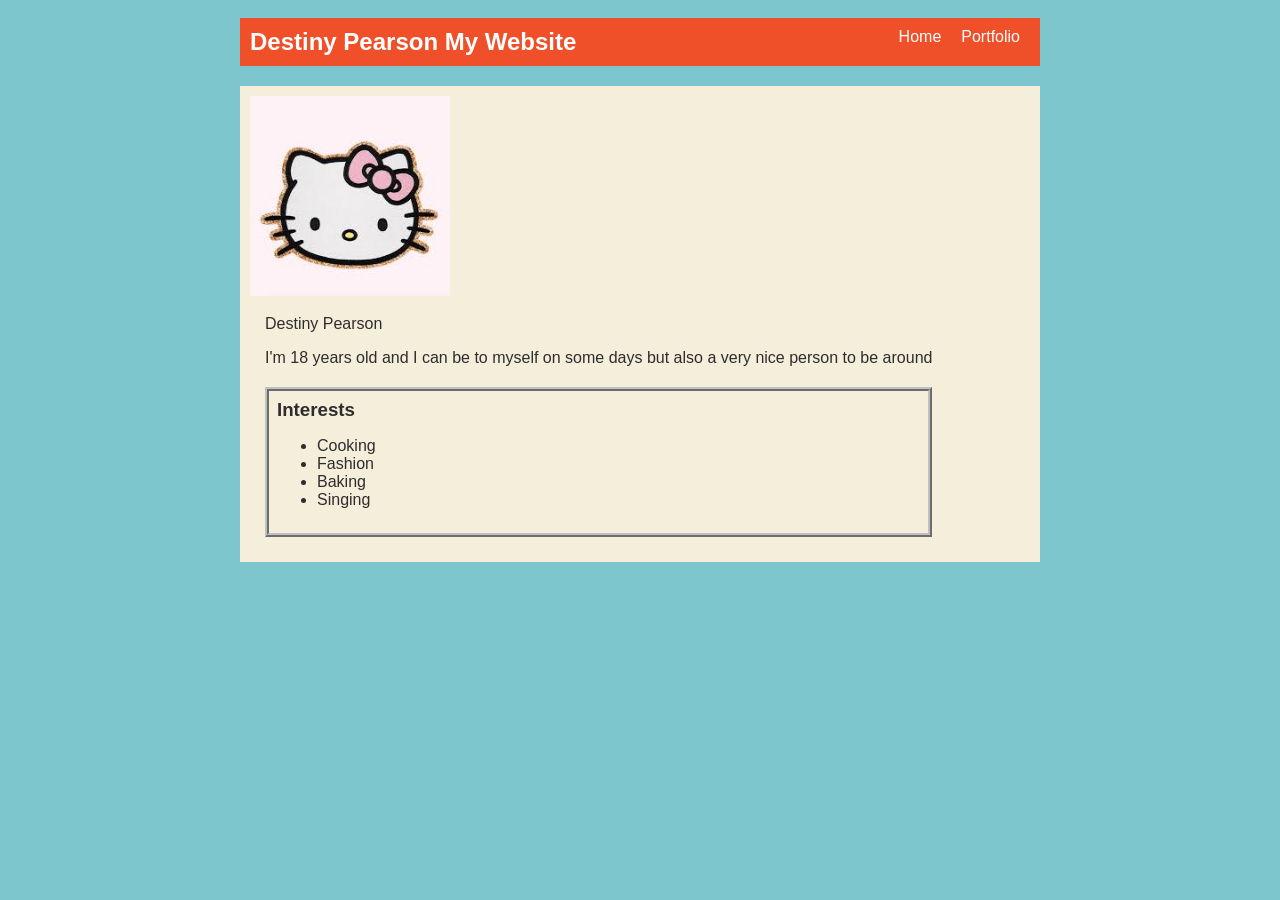
<file: index.html>
<!DOCTYPE html>
<html>
  <head>
    <title> Destiny's website</title>
     <link rel="stylesheet" 
    href="style.css"/> 
  </head>

  <body>
    <!-- All content goes here -->
    <div id="all-contents">
      <nav>
         <h1>Destiny Pearson My Website</h1>
        <ul id="nav-ul"> 
        <li class="nav-li">
          <a href="index.html">Home</a>
        </li>
        <li class="nav-li">
          <a href="portfolio.html">Portfolio</a> 
        </li> 
      </ul>

      </nav>

      <main>
        
        <div class="sidebar">
          <img class="sidebar-img"
          src="[data-uri]"
        </div>

        <div class="content"
         <h2>Destiny Pearson</h2>
         <p>I'm 18 years old and I can be to myself on some days but also a very nice person to be around</p>
  <div id="interests">
    <h3>Interests</h3>
    <ul>
        <li>Cooking</li>
        <li>Fashion</li>
        <li>Baking</li>
        <li>Singing</li>
          </ul>
         </div>
        </div>
    </main>
  </body>
</html>
</file>
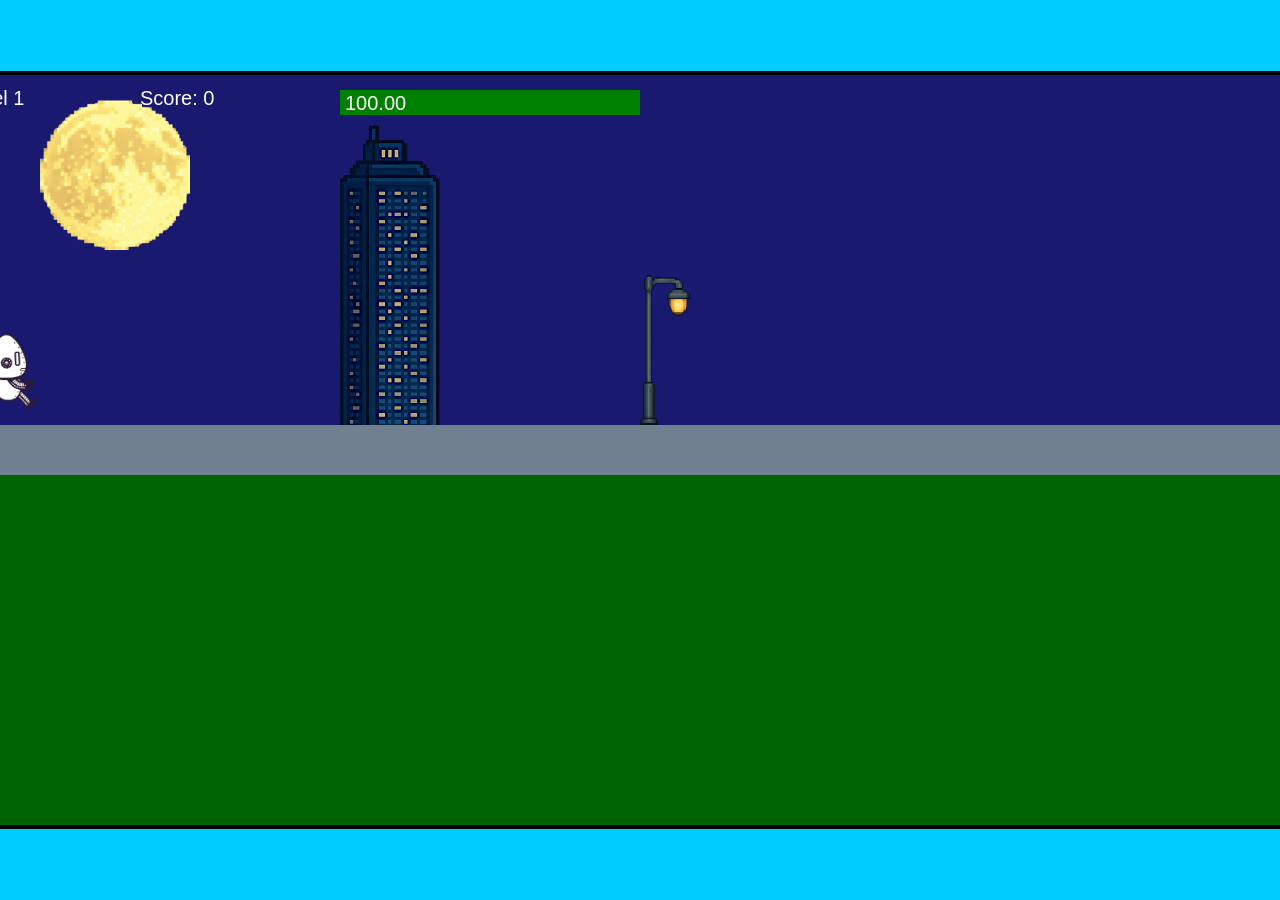
<file: fsd-projects/runtime/index.html>
<!DOCTYPE html>
<html lang="en">
  <head>
    <meta charset="UTF-8" />
    <meta name="viewport" content="width=device-width, initial-scale=1.0" />
    <title>Runtime Neo</title>
    <link rel="stylesheet" href="runtime.css" />
    <script src="https://code.jquery.com/jquery-3.1.0.js"></script>
    <script src="setup.js"></script>
    <script src="levels.js"></script>
    <script src="scenery.js"></script>
    <script src="student.js"></script>
    <script src="main.js"></script>
  </head>
  <body id="body">
    <canvas id="gameCanvas" width="1400" height="750"></canvas>
    <img id="player" src="images/halle.png" />
    <img id="projectile" src="images/projectile.png" />
    <img id="basicPlatform" src="images/interactable/basicPlatform.png" />
    <img id="spikes" src="images/interactable/spikes.png" />
    <img id="bug" src="images/interactable/bug.png" />
    <img id="healthUp" src="images/interactable/healthUp.png" />
    <img id="flag" src="images/interactable/flag.png" />
    <img id="moon" src="images/backgrounds/moon.png" />
    <img id="building" src="images/backgrounds/building.png" />
    <img id="lamp" src="images/backgrounds/lamp.png" />
  </body>
</html>
</file>
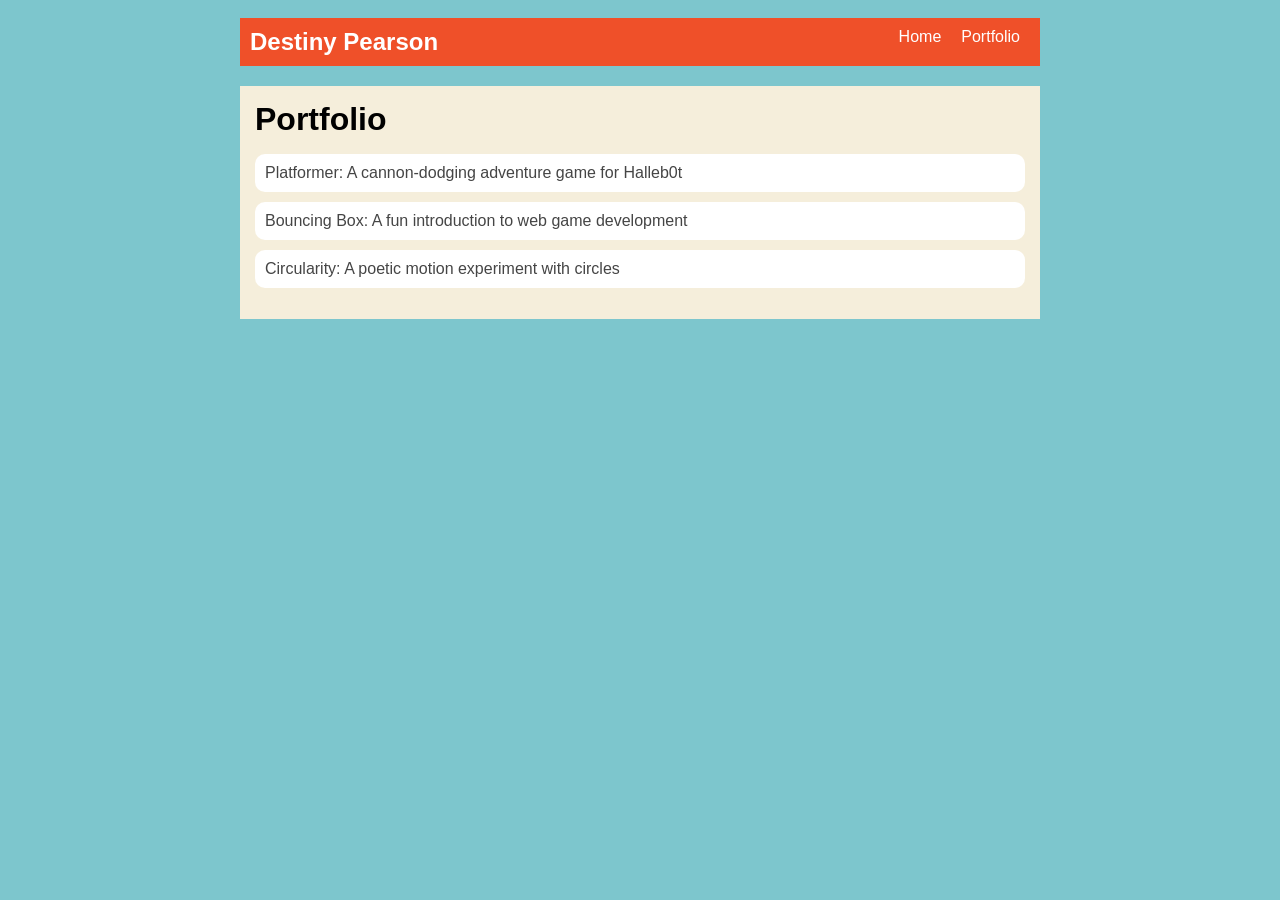
<file: portfolio.html>
<!DOCTYPE html>
<html>
  <head>
    <title>Destiny Pearson</title>
     <link rel="stylesheet" href="style.css" />
  </head>

  <body>
    <!-- All content goes here -->
    <div id="all-contents">
      <nav>
        <h1>Destiny Pearson</h1>
        <ul id="nav-ul">
            <li class="nav-li">
                <a href="index.html">Home</a>
            </li>
            <li class="nav-li">
                <a href="portfolio.html">Portfolio</a>
            </li>
        </ul>
      </nav>

      <main>
        <div class="content">
            <h1>Portfolio</h1>
            <ul id="portfolio">
                <li>
                    <a href="fsd-projects/platformer/">Platformer: A cannon-dodging adventure game for Halleb0t</a>
                </li>
                <li>
                    <a href="fsd-projects/bouncing-box/">Bouncing Box: A fun introduction to web game development</a>
                </li>
                <li>
                    <a href="fsd-projects/circularity/">Circularity: A poetic motion experiment with circles</a>
                </li>
            </ul>
        </div>
      </main>

    </div>
  </body>
</html>
</file>
<file: style.css>
body {
    background: rgb(125, 198, 205);
    color: rgb(45, 45, 45);
    padding: 10px;
    font-family: Arial, sans-serif;
}

#all-contents {
    max-width: 800px;
    margin: auto;
}

/* navigation menu */
nav {
    background: rgb(239, 80, 41);
    margin: 0 auto;
    display: flex;
    padding: 10px;
}

h1 {
    display: flex;
    align-items: center;
    color: white;
    flex: 1;
    margin: 0;
}

#nav-ul {
    list-style-type: none;
    margin: 0;
    padding: 0;
    display: flex;
}

.nav-li {
    display: inline-block;
    padding: 0 10px;
}

a {
    text-decoration: none;
    color: #fff;
}

/* main container area beneath menu */
main {
    background: rgb(245, 238, 219);
    display: flex;
    margin-top: 20px;
}

.sidebar {
    margin-right: 25px;
    padding: 10px;
}

.sidebar-img {
    width: 200px;
}

.content {
    flex: 1;
    padding: 15px;
}

/* interests section styles */
#interests {
    border: 4px silver ridge;
    padding: 8px;
    margin-top: 20px;
}

h2, h3 {
    margin: 0px;
}
/* Portfolio styles */
.content h1 {
  color: black;
}

#portfolio {
  list-style-type: none;
  padding-left: 0;
}

#portfolio li {
  background: #fff;
  padding: 10px;
  border-radius: 10px;
  margin-bottom: 10px;
}

#portfolio li:hover {
  background: #eee;
}

#portfolio a {
  text-decoration: none;
  color: #454545;
}
</file>
<file: fsd-projects/runtime/runtime.css>
/* runtime.css */
/* Styles for Runtime Neo auto-runner game */

img {
  display: none;
}

#gameCanvas {
  position: absolute;
  border: 4px solid #000;
  top: 50%;
  left: 50%;
  transform: translate(-50%, -50%);
}

body {
  margin: 0;
  background-color: #00ccff;
  font-family: Arial, sans-serif;
  text-align: center;
  overflow: hidden;
}
</file>
